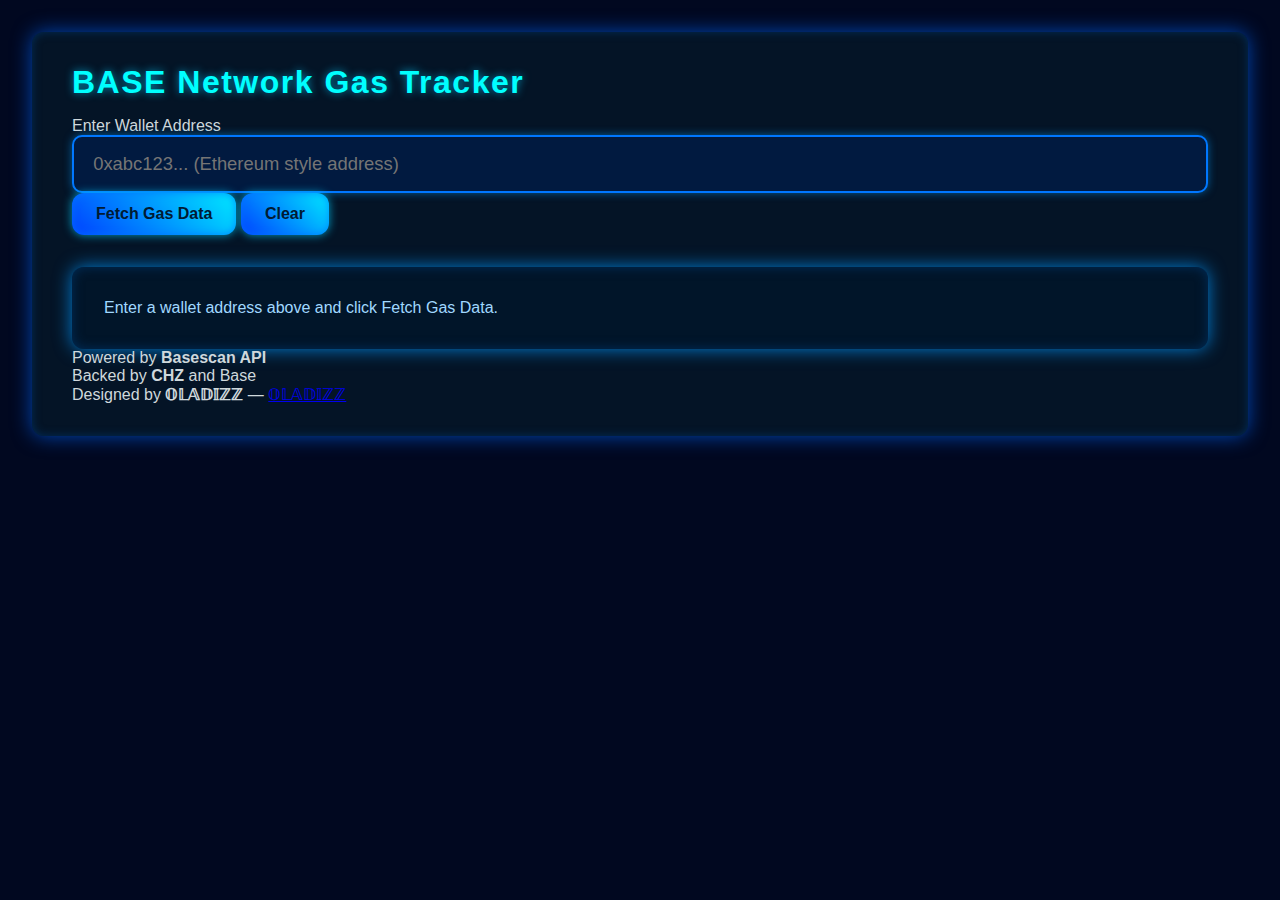
<file: index.html>
<!DOCTYPE html>
<html lang="en">
<head>
<meta charset="UTF-8" />
<meta name="viewport" content="width=device-width, initial-scale=1" />
<title>BASE Gas Tracker - Futuristic</title>

<!-- Import futuristic fonts -->
<link href="https://fonts.googleapis.com/css2?family=Orbitron:wght@500&family=Share+Tech+Mono&display=swap" rel="stylesheet" />

<style>
/* Base resets */
* {
  box-sizing: border-box;
  margin: 0;
  padding: 0;
  font-family: 'Segoe UI', Tahoma, Geneva, Verdana, sans-serif;
  user-select: none;
}

body {
  background: #010820; /* very dark blue */
  color: #cfd8dc;
  padding: 2rem;
  display: flex;
  justify-content: center;
  align-items: flex-start;
  min-height: 100vh;
}

.container {
  max-width: 200%;
  width: 100%;
  background: #041426;
  padding: 2rem 2.5rem;
  border-radius: 12px;
  box-shadow:
    0 0 20px #0066ffaa,
    inset 0 0 10px #003366cc;
}

h1, h2, h3 {
  color: #0ff;
  margin-bottom: 1rem;
  text-shadow: 0 0 8px #00ccffaa;
  letter-spacing: 1.5px;
}

input[type="text"] {
  width: 100%;
  padding: 1rem 1.2rem;
  font-size: 1.15rem;
  border-radius: 10px;
  border: 2px solid #0077ff;
  background: #011a40;
  color: #0ff;
  box-shadow: 0 0 8px #0099ff88;
  transition: border-color 0.3s ease;
}

input[type="text"]:focus {
  outline: none;
  border-color: #00f3ff;
  box-shadow: 0 0 15px #00eaffcc;
}

.buttons {
  margin-top: 1.5rem;
  display: flex;
  gap: 1rem;
  justify-content: flex-end;
}

button {
  background: linear-gradient(45deg, #0040ff, #00eaff);
  border: none;
  padding: 0.75rem 1.5rem;
  border-radius: 12px;
  font-size: 1rem;
  font-weight: 600;
  color: #001b33;
  cursor: pointer;
  box-shadow:
    0 0 10px #00cfffbb,
    inset 0 0 8px #0077ffcc;
  transition: all 0.25s ease;
  user-select: none;
}

button:hover {
  background: linear-gradient(45deg, #00eaff, #0040ff);
  color: #f0faff;
  box-shadow:
    0 0 15px #00ffffdd,
    inset 0 0 10px #0099ffdd;
}

button:active {
  transform: scale(0.95);
  box-shadow:
    0 0 8px #00bbffaa,
    inset 0 0 6px #0066ffaa;
}

#output {
  margin-top: 2rem;
  background: #011529;
  border-radius: 12px;
  padding: 1.8rem 2rem;
  box-shadow:
    0 0 18px #0099ffcc,
    inset 0 0 12px #003366cc;
  color: #a0d8ff;
  font-size: 1rem;
  line-height: 1.5;
  overflow-wrap: break-word;
}

/* Transactions Table */

#output table {
  width: 100%;
  border-collapse: collapse;
  margin-top: 1rem;
  color: #0ff;
  font-family: 'Courier New', Courier, monospace;
  box-shadow: 0 0 15px #00bfff55;
  border-radius: 8px;
  overflow: hidden;
}

#output thead tr {
  background: #003366;
  text-transform: uppercase;
  letter-spacing: 0.1em;
}

#output th, #output td {
  padding: 0.8rem 1rem;
  border-bottom: 1px solid #005599aa;
  text-align: left;
}

#output tbody tr {
  background: #012840;
  transition: background 0.25s ease;
  cursor: default;
}

#output tbody tr:hover {
  background: #0055ff33;
}

#output tbody tr:last-child td {
  border-bottom: none;
}

/* Horizontal scroll for table container */
#output > div {
  overflow-x: auto;
  border-radius: 8px;
  padding-bottom: 0.5rem;
}

/* Copy button inside table */
.copy-btn {
  background: #0077ffcc;
  color: #001b33;
  border-radius: 8px;
  padding: 0.3rem 0.7rem;
  font-size: 0.9rem;
  font-weight: 600;
  box-shadow: 0 0 6px #0099ffaa;
  user-select: none;
  transition: background 0.3s ease;
}

.copy-btn:hover {
  background: #00d0ffdd;
  color: #000a11;
  box-shadow: 0 0 8px #00eaffee;
}

.copy-btn:active {
  transform: scale(0.95);
}

/* Tooltip on shortened addresses */
td[title] {
  position: relative;
  cursor: help;
}

td[title]:hover::after {
  content: attr(title);
  position: absolute;
  left: 50%;
  bottom: 110%;
  transform: translateX(-50%);
  background: #0055ffdd;
  color: #e0f7ff;
  padding: 0.25rem 0.6rem;
  border-radius: 6px;
  white-space: nowrap;
  font-size: 0.85rem;
  box-shadow: 0 0 12px #00bfffcc;
  pointer-events: none;
  z-index: 99;
}

/* Responsive */
@media (max-width: 600px) {
  .buttons {
    flex-direction: column;
  }
  button {
    width: 100%;
  }
}
</style>
</head>
<body>

<div class="container" role="main" aria-label="Base Gas Tracker">
  <h1>BASE Network Gas Tracker</h1>

  <label for="walletInput">Enter Wallet Address</label>
  <input
    type="text"
    id="walletInput"
    placeholder="0xabc123... (Ethereum style address)"
    autocomplete="off"
    spellcheck="false"
  />

  <div>
    <button id="fetchBtn" aria-label="Fetch Gas Data">Fetch Gas Data</button>
    <button id="clearBtn" aria-label="Clear Output">Clear</button>
  </div>

  <div id="output" class="output" aria-live="polite" aria-atomic="true">
    Enter a wallet address above and click Fetch Gas Data.
  </div>

  <div class="footer-note">
  Powered by <strong>Basescan API</strong>  
  <br />
  Backed by <strong>CHZ</strong> and Base  
  <br />
  Designed by <span style="font-family: 'Times New Roman', serif; font-weight: bold;">𝕆𝕃𝔸𝔻𝕀ℤℤ</span> —  
  <a href="https://twitter.com/Oladizz01" target="_blank" rel="noopener noreferrer">𝕆𝕃𝔸𝔻𝕀ℤℤ</a>
</div>

<script>
const API_KEY = 'B93PFHQ33YHX6KXUS8DMPYIY6YZ1MB67BJ';

const input = document.getElementById('walletInput');
const btn = document.getElementById('fetchBtn');
const clearBtn = document.getElementById('clearBtn');
const output = document.getElementById('output');

function shortenAddress(address) {
  if (!address || address.length < 12) return address;
  return address.substring(0, 6) + '...' + address.substring(address.length - 6);
}

function formatEth(bigint) {
  return (Number(bigint) / 1e18).toFixed(6);
}

function formatGwei(bigint) {
  return (Number(bigint) / 1e9).toFixed(2);
}

function formatDate(timestamp) {
  return new Date(timestamp * 1000).toLocaleString();
}

async function fetchEthPrice() {
  try {
    const res = await fetch('https://api.coingecko.com/api/v3/simple/price?ids=ethereum&vs_currencies=usdt');
    const json = await res.json();
    return json.ethereum.usdt || 0;
  } catch {
    return 0;
  }
}

function copyToClipboard(text, button) {
  if (!navigator.clipboard) {
    alert('Clipboard not supported');
    return;
  }
  navigator.clipboard.writeText(text).then(() => {
    button.textContent = 'Copied!';
    setTimeout(() => button.textContent = 'Copy', 1500);
  });
}

async function fetchGasData(wallet) {
  output.textContent = 'Fetching data, please wait...';

  const url = `https://api.basescan.org/api?module=account&action=txlist&address=${wallet}&startblock=0&endblock=99999999&sort=asc&apikey=${API_KEY}`;

  try {
    const response = await fetch(url);
    const json = await response.json();

    if (json.status !== '1') {
      output.textContent = `API error: ${json.message}`;
      return;
    }

    const txs = json.result;
    const txCount = txs.length;

    if (txCount === 0) {
      output.textContent = 'No transactions found.';
      return;
    }

    let totalGas = 0n;
    for (const tx of txs) {
      totalGas += BigInt(tx.gasUsed) * BigInt(tx.gasPrice);
    }

    const ethPrice = await fetchEthPrice();
    const totalGasEth = Number(totalGas) / 1e18;
    const totalGasUSDT = (totalGasEth * ethPrice).toFixed(2);

    // Last 5 transactions (latest)
    const last5 = txs.slice(-5).reverse();

    let txHTML = `
      <h3>Last 5 Transactions</h3>
      <div style="overflow-x:auto;">
      <table>
        <thead>
          <tr>
            <th>Hash</th>
            <th>Date</th>
            <th>Gas Used</th>
            <th>Gas Price (Gwei)</th>
            <th>Copy</th>
          </tr>
        </thead>
        <tbody>
    `;

    for (const tx of last5) {
      const shortHash = shortenAddress(tx.hash);
      txHTML += `
        <tr>
          <td title="${tx.hash}" style="font-family: monospace;">${shortHash}</td>
          <td>${formatDate(Number(tx.timeStamp))}</td>
          <td>${tx.gasUsed}</td>
          <td>${formatGwei(tx.gasPrice)}</td>
          <td><button class="copy-btn" data-hash="${tx.hash}">Copy</button></td>
        </tr>
      `;
    }

    txHTML += `</tbody></table></div>`;

    output.innerHTML = `
      <div style="margin-bottom:1rem;">
        <strong>Wallet:</strong> ${shortenAddress(wallet)}<br />
        <strong>Transactions:</strong> ${txCount}<br />
        <strong style="color:#0ff; text-shadow: 0 0 6px #0ff;">Total Gas Used:</strong> 
        <span style="background: #012; padding: 0.2rem 0.5rem; border-radius: 8px; box-shadow: 0 0 8px #0ff;">
          ${formatEth(totalGas)} ETH
        </span><br />
        <strong>Total Gas Cost in USDT:</strong> $${totalGasUSDT}
      </div>
      ${txHTML}
    `;

    // Add event listeners to copy buttons
    document.querySelectorAll('.copy-btn').forEach(btn => {
      btn.addEventListener('click', () => copyToClipboard(btn.dataset.hash, btn));
    });

  } catch (err) {
    output.textContent = `Request failed: ${err.message}`;
  }
}

btn.addEventListener('click', () => {
  const wallet = input.value.trim();
  if (!wallet) {
    output.textContent = 'Please enter a valid wallet address.';
    return;
  }
  fetchGasData(wallet);
});

clearBtn.addEventListener('click', () => {
  input.value = '';
  output.textContent = '';
});
</script>

</body>
</html>
</file>
